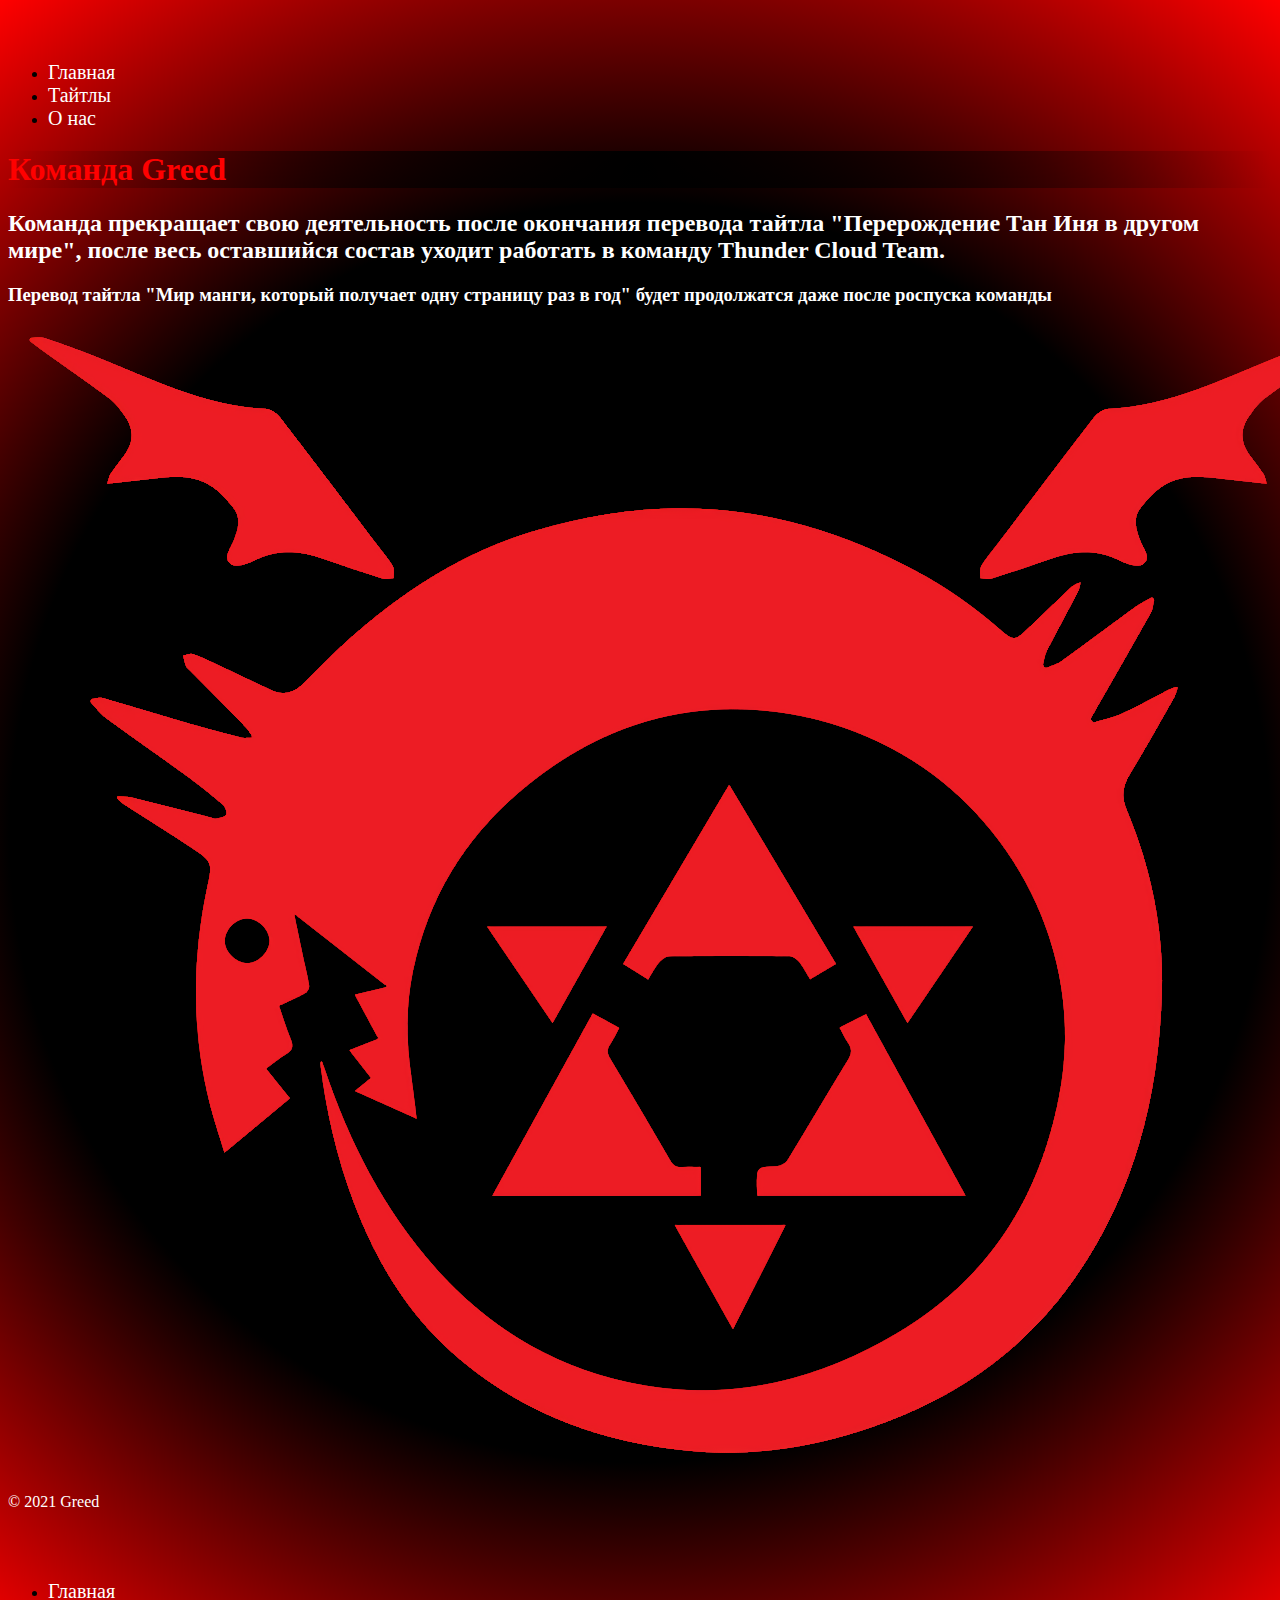
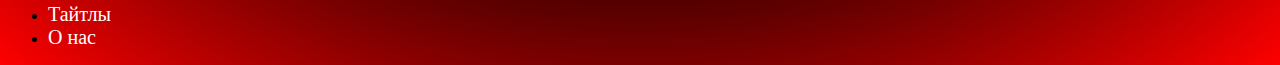
<file: o_nas.html>
<!DOCTYPE html>
<html lang="ru">
<head>
    <meta charset="UTF-8">
    <meta http-equiv="X-UA-Compatible" content="IE=edge">
    <meta name="viewport" content="width=device-width, initial-scale=1.0">
    <title>Greed Taytl</title>
    <link href="https://cdn.jsdelivr.net/npm/bootstrap@5.2.0/dist/css/bootstrap.min.css" rel="stylesheet" integrity="sha384-gH2yIJqKdNHPEq0n4Mqa/HGKIhSkIHeL5AyhkYV8i59U5AR6csBvApHHNl/vI1Bx" crossorigin="anonymous">
    <link href="style.CSS" rel="stylesheet"></head>
<body>
<!-- Главная панель -->
<header class="p-3 text-bg-dark">
  <div class="container">
    <div class="d-flex flex-wrap align-items-center justify-content-center justify-content-lg-start">
      <a href="/" class="d-flex align-items-center mb-2 mb-lg-0 text-white text-decoration-none">
        <svg class="bi me-2" width="40" height="32" role="img" aria-label="Bootstrap"><use xlink:href="#bootstrap"></use></svg>
      </a>
      
    <ul class="nav col-12 col-lg-auto me-lg-auto mb-2 justify-content-center mb-md-0">
      <li><a href="index.html" class="nav-link px-2 text-white"><ya-tr-span data-index="11-0" data-source-lang="ru" data-value="Главная" data-ch="1" data-type="trSpan">Главная</ya-tr-span></a></li>
      <li><a href="taytl.html" class="nav-link px-2 text-white"><ya-tr-span data-index="15-0" data-source-lang="ru" data-value="Тайтлы" data-ch="1" data-type="trSpan">Тайтлы</ya-tr-span></a></li>
      <li><a href="o_nas.html" class="nav-link px-2 text-active"><ya-tr-span data-index="15-0" data-source-lang="ru" data-value="О нас" data-ch="1" data-type="trSpan">О нас</ya-tr-span></a></li>
    </ul>
      
    <!-- <form class="col-12 col-lg-auto mb-3 mb-lg-0 me-lg-3" role="search">
      <input type="search" class="form-control form-control-dark text-bg-dark" placeholder="Поиск..." aria-label="Поиск">
    </form>
      
    <div class="text-end">
      <button type="button" class="btn btn-outline-light me-2"><ya-tr-span data-index="16-0" data-translated="true" data-source-lang="en" data-target-lang="ru" data-value="Login" data-translation="Вход" data-ch="1" data-type="trSpan">Вход</ya-tr-span></button>
      <button type="button" class="btn btn-warning"><ya-tr-span data-index="16-1" data-translated="true" data-source-lang="en" data-target-lang="ru" data-value="Sign-up" data-translation="Регистрация" data-ch="1" data-type="trSpan">Регистрация</ya-tr-span></button>
    </div> -->
    </div>
  </div>
</header>
    
<!-- Название Greed -->
<div class="container text-center">
  <div class="row">
    <div class="col"><h1>Команда Greed</h1></div>
</div>

<footer class="d-flex flex-wrap justify-content-between align-items-center py-3 my-4 border-top">      

<h2 style="color:white ;">Команда прекращает свою деятельность после окончания перевода тайтла "Перерождение Тан Иня в другом мире", после весь оставшийся состав уходит работать в команду Thunder Cloud Team.</h2>
<h3 style="color:white ;">Перевод тайтла "Мир манги, который получает одну страницу раз в год" будет продолжатся даже после роспуска команды</h3>
<img src="Material/Logotip.png" class="container img-centr">   

<!-- Нижний колонтиниум -->
<div class="container">
  <footer class="d-flex flex-wrap justify-content-between align-items-center py-3 my-4 border-top">
    <p class="col-md-4 mb-0 text-muted"><ya-tr-span data-index="0-0" data-value="© 2021 Greed" data-translation="© 2021 Greed" data-ch="0" data-type="trSpan" style="color: white;">© 2021 Greed</ya-tr-span></p>
      
    <a href="/" class="col-md-4 d-flex align-items-center justify-content-center mb-3 mb-md-0 me-md-auto link-dark text-decoration-none">
      <svg class="bi me-2" width="40" height="32"><use xlink:href="#bootstrap"></use></svg>
    </a>
      
    <ul class="nav col-md-4 justify-content-end">
      <li class="nav-item"><a href="index.html" class="nav-link px-2 text-muted"><ya-tr-span data-index="1-0" data-value="Главная" data-ch="0" data-type="trSpan" style="color: white;">Главная</ya-tr-span></a></li>
      <li class="nav-item"><a href="taytl.html" class="nav-link px-2 text-muted"><ya-tr-span data-index="2-0" data-value="Тайтлы" data-ch="0" data-type="trSpan" style="color: white;">Тайтлы</ya-tr-span></a></li>
      <li class="nav-item"><a href="o_nas.html" class="nav-link px-2 text-muted"><ya-tr-span data-index="3-0" data-value="О нас" data-ch="0" data-type="trSpan" style="color: white;">О нас</ya-tr-span></a></li>
    </ul>
  </footer>
</div> 
</body>
</html>
</html>
</file>
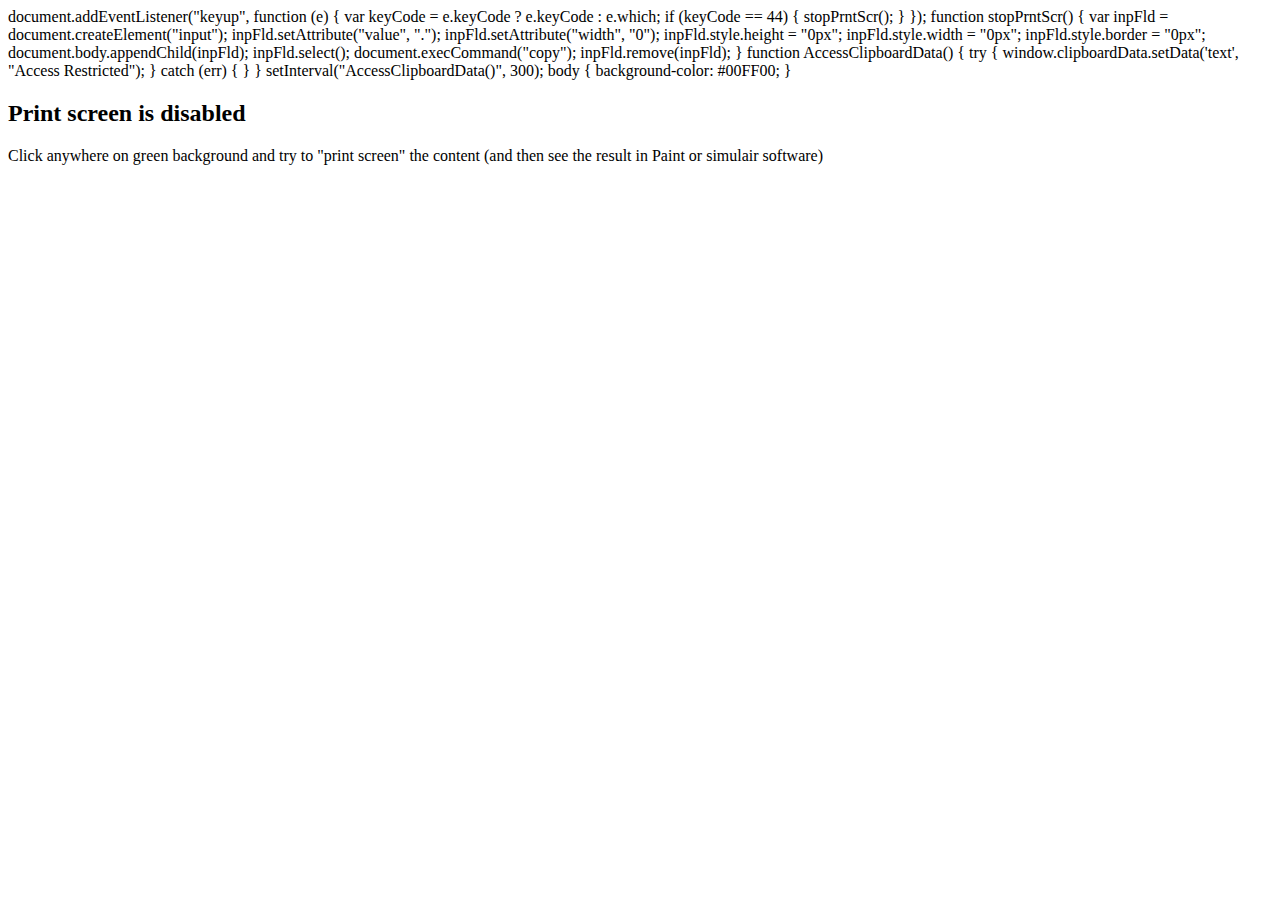
<file: Untitled-1.html>
document.addEventListener("keyup", function (e) {
    var keyCode = e.keyCode ? e.keyCode : e.which;
            if (keyCode == 44) {
                stopPrntScr();
            }
        });
function stopPrntScr() {

            var inpFld = document.createElement("input");
            inpFld.setAttribute("value", ".");
            inpFld.setAttribute("width", "0");
            inpFld.style.height = "0px";
            inpFld.style.width = "0px";
            inpFld.style.border = "0px";
            document.body.appendChild(inpFld);
            inpFld.select();
            document.execCommand("copy");
            inpFld.remove(inpFld);
        }
       function AccessClipboardData() {
            try {
                window.clipboardData.setData('text', "Access   Restricted");
            } catch (err) {
            }
        }
        setInterval("AccessClipboardData()", 300);
body {
  background-color: #00FF00;
}
<html>
    <head>
      <title>Disable Print Screen</title>
    </head>
  <body>
      <h2>Print screen is disabled</h2>
      <p>Click anywhere on green background and try to "print screen" the content (and then see the result in Paint or simulair software)
  </body>
</html>
</file>
<file: style.CSS>
body{
  background-color: black;
  background: radial-gradient(circle, rgba(0,0,0,1) 60%,rgba(255,0,0,1) 100%); 
}

h1 {
    color: rgb(255, 0, 0);
    background: radial-gradient(circle, rgba(0,0,0,1) 0%,rgba(255, 0, 0, 0) 100%); 
  }

.taytl {
  background-color: black;
  background: radial-gradient(circle, rgba(0,0,0,1) 0%,rgba(255, 0, 0, 0) 100%); 
}

a {
    color: rgb(255, 255, 255); 
    text-decoration: none;
    font-size: 20px
}
</file>
